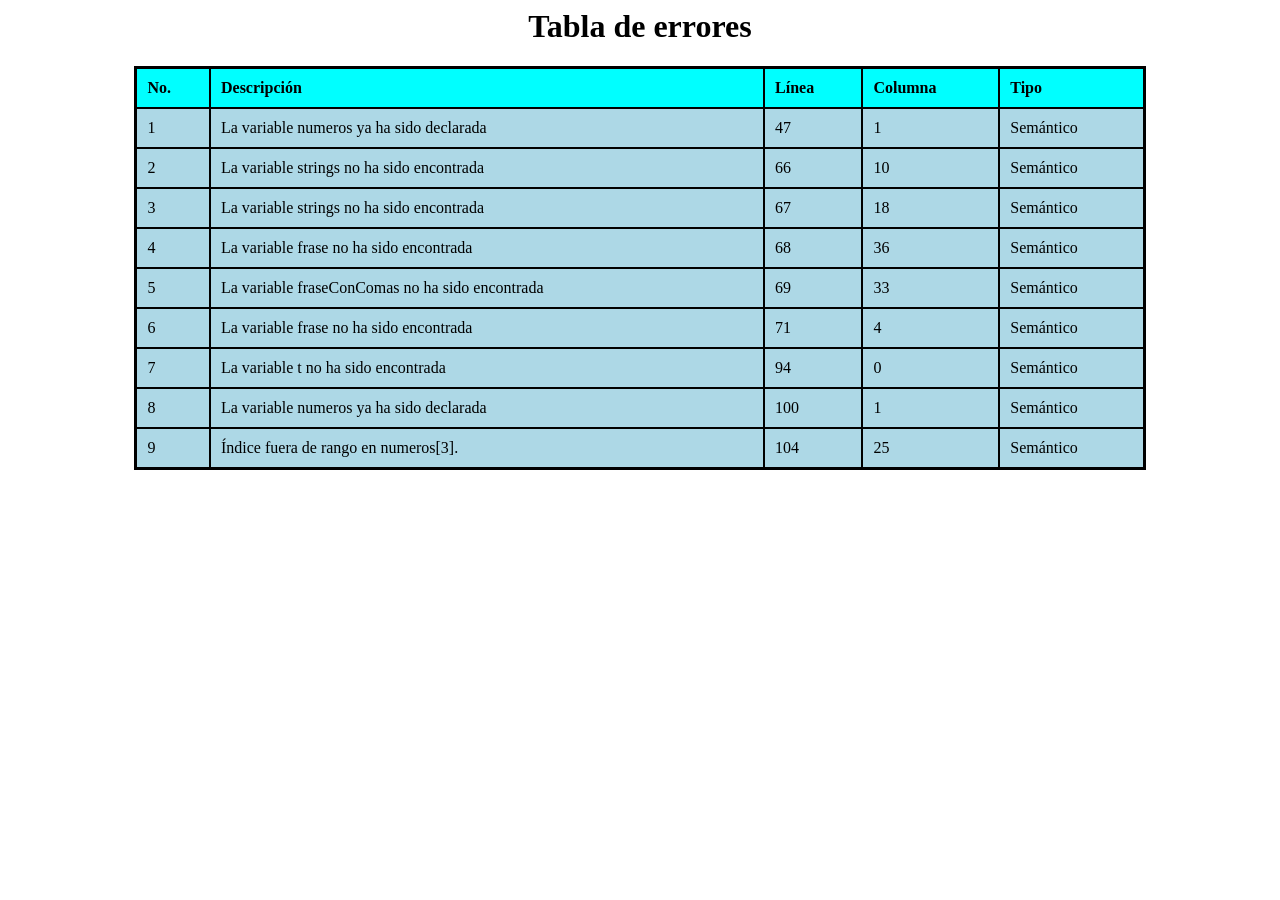
<file: api/wwwroot/Tablaerrores.html>
<html><head> <meta charset="UTF-8"> <style>
        h1 {
            text-align: center;
        }
        table {
            width: 80%;
            margin: 0 auto;
            border-collapse: collapse;
            border: 3px solid black; 
        }
        th, td {
            border: 2px solid black; 
            padding: 10px;
            text-align: left;
        }
        th {
            background-color: cyan;
        }
        td {
            background-color: lightblue;
        }
    </style></head><body> 
<h1>Tabla de errores</h1> 
<table> 
<tr><th>No.</th><th>Descripción</th><th>Línea</th><th>Columna</th><th>Tipo</th></tr> 
<tr><td>1</td><td>La variable numeros ya ha sido declarada</td><td>47</td><td>1</td><td>Semántico</td></tr> 
<tr><td>2</td><td>La variable strings no ha sido encontrada</td><td>66</td><td>10</td><td>Semántico</td></tr> 
<tr><td>3</td><td>La variable strings no ha sido encontrada</td><td>67</td><td>18</td><td>Semántico</td></tr> 
<tr><td>4</td><td>La variable frase no ha sido encontrada</td><td>68</td><td>36</td><td>Semántico</td></tr> 
<tr><td>5</td><td>La variable fraseConComas no ha sido encontrada</td><td>69</td><td>33</td><td>Semántico</td></tr> 
<tr><td>6</td><td>La variable frase no ha sido encontrada</td><td>71</td><td>4</td><td>Semántico</td></tr> 
<tr><td>7</td><td>La variable t no ha sido encontrada</td><td>94</td><td>0</td><td>Semántico</td></tr> 
<tr><td>8</td><td>La variable numeros ya ha sido declarada</td><td>100</td><td>1</td><td>Semántico</td></tr> 
<tr><td>9</td><td>Índice fuera de rango en numeros[3].</td><td>104</td><td>25</td><td>Semántico</td></tr> 
</table> 
</body></html>
</file>
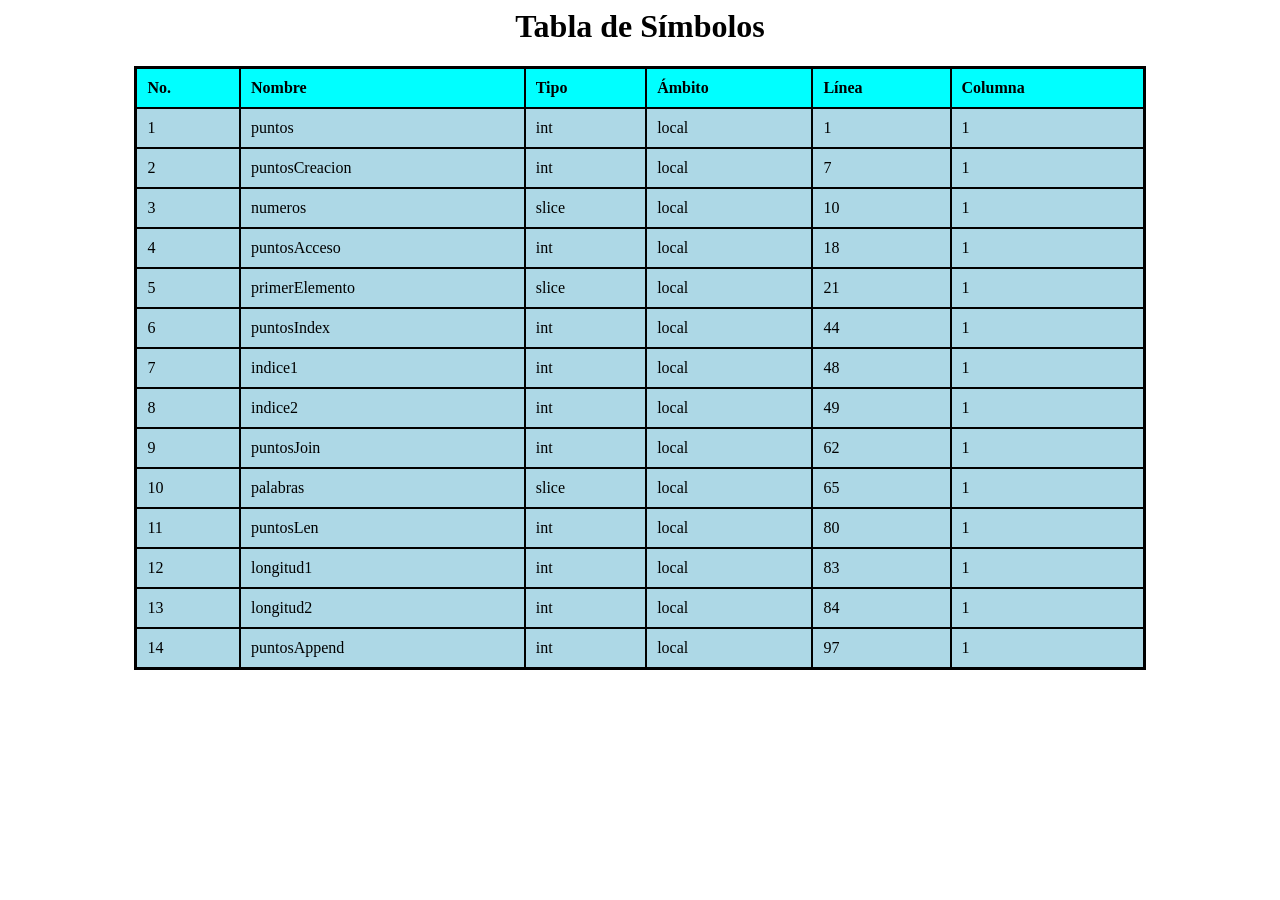
<file: api/wwwroot/TablaSimbolos.html>
<html><head> <meta charset="UTF-8"> <style>
        h1 {
            text-align: center;
        }
        table {
            width: 80%;
            margin: 0 auto;
            border-collapse: collapse;
            border: 3px solid black; 
        }
        th, td {
            border: 2px solid black; 
            padding: 10px;
            text-align: left;
        }
        th {
            background-color: cyan;
        }
        td {
            background-color: lightblue;
        }
    </style></head><body> 
<h1>Tabla de Símbolos</h1> 
<table> 
<tr><th>No.</th><th>Nombre</th><th>Tipo</th><th>Ámbito</th><th>Línea</th><th>Columna</th></tr> 
<tr><td>1</td><td>puntos</td><td>int</td><td>local</td><td>1</td><td>1</td></tr> 
<tr><td>2</td><td>puntosCreacion</td><td>int</td><td>local</td><td>7</td><td>1</td></tr> 
<tr><td>3</td><td>numeros</td><td>slice</td><td>local</td><td>10</td><td>1</td></tr> 
<tr><td>4</td><td>puntosAcceso</td><td>int</td><td>local</td><td>18</td><td>1</td></tr> 
<tr><td>5</td><td>primerElemento</td><td>slice</td><td>local</td><td>21</td><td>1</td></tr> 
<tr><td>6</td><td>puntosIndex</td><td>int</td><td>local</td><td>44</td><td>1</td></tr> 
<tr><td>7</td><td>indice1</td><td>int</td><td>local</td><td>48</td><td>1</td></tr> 
<tr><td>8</td><td>indice2</td><td>int</td><td>local</td><td>49</td><td>1</td></tr> 
<tr><td>9</td><td>puntosJoin</td><td>int</td><td>local</td><td>62</td><td>1</td></tr> 
<tr><td>10</td><td>palabras</td><td>slice</td><td>local</td><td>65</td><td>1</td></tr> 
<tr><td>11</td><td>puntosLen</td><td>int</td><td>local</td><td>80</td><td>1</td></tr> 
<tr><td>12</td><td>longitud1</td><td>int</td><td>local</td><td>83</td><td>1</td></tr> 
<tr><td>13</td><td>longitud2</td><td>int</td><td>local</td><td>84</td><td>1</td></tr> 
<tr><td>14</td><td>puntosAppend</td><td>int</td><td>local</td><td>97</td><td>1</td></tr> 
</table> 
</body></html>
</file>
